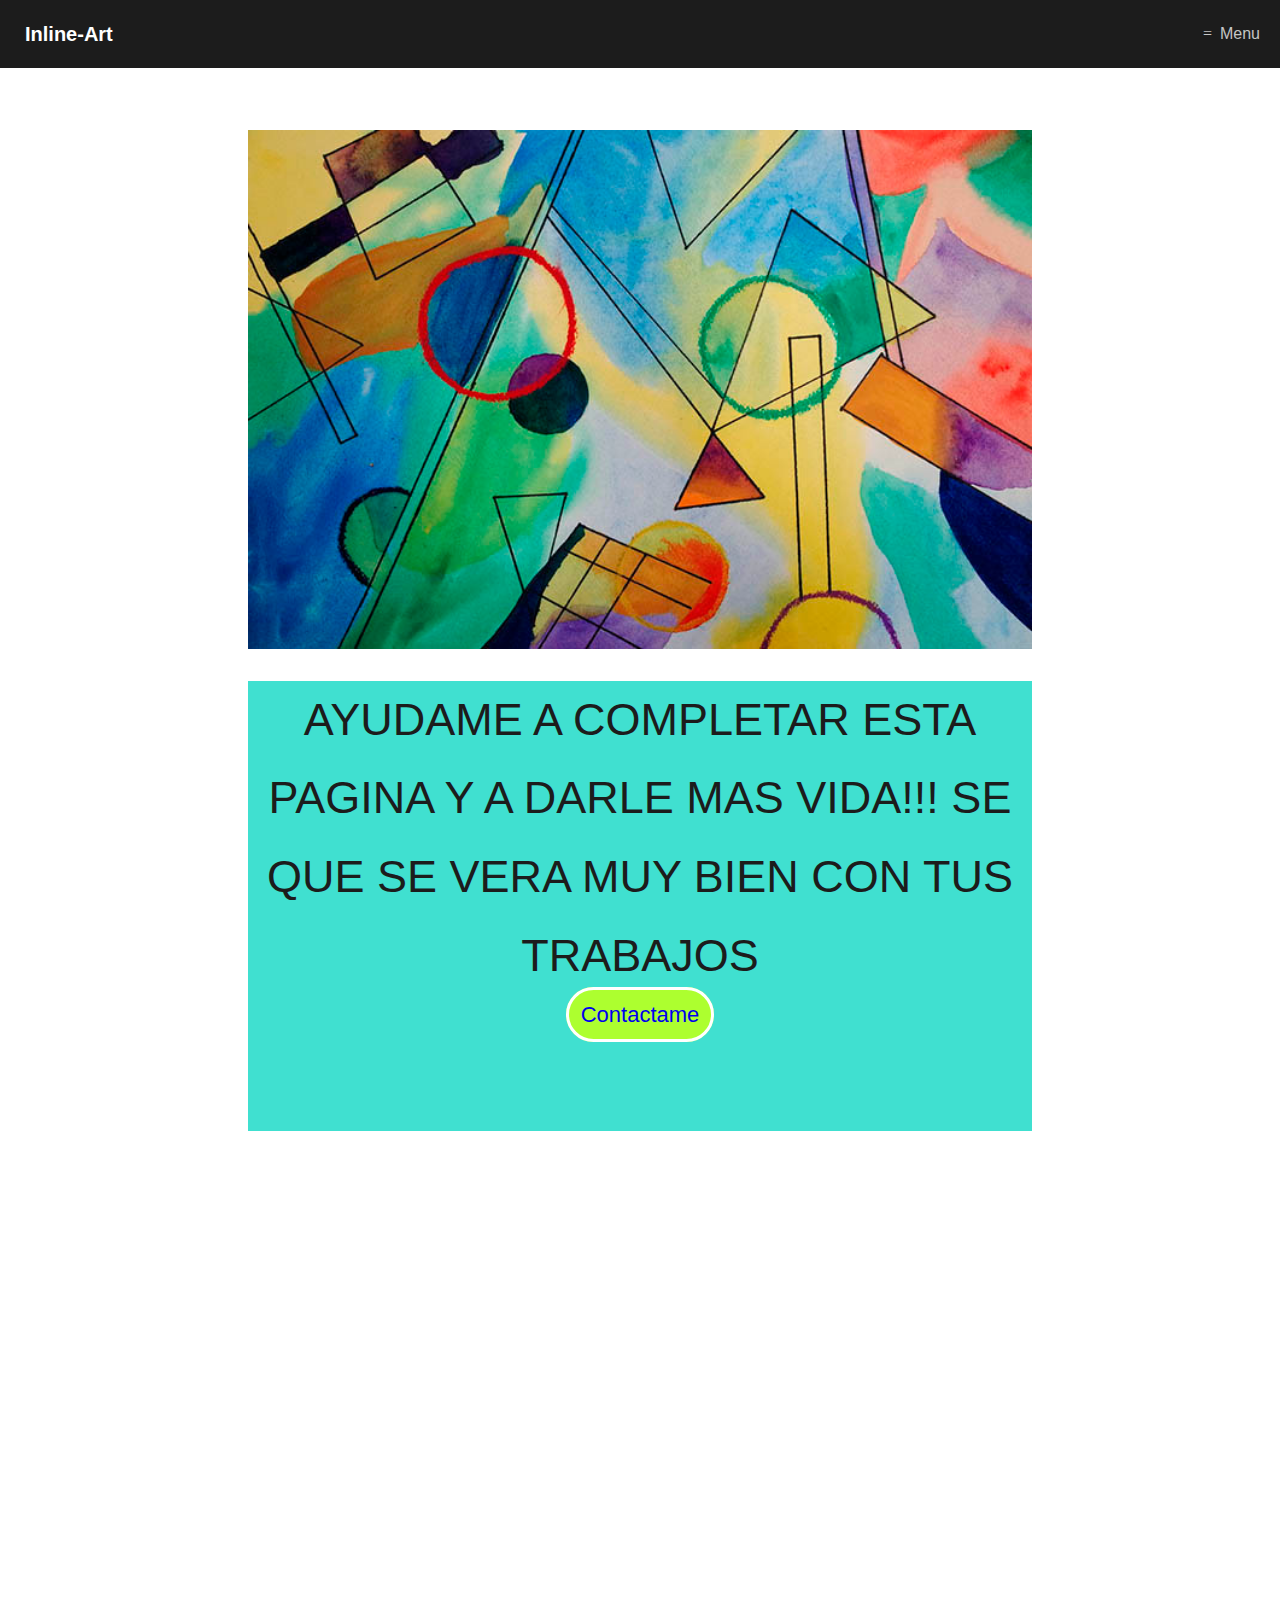
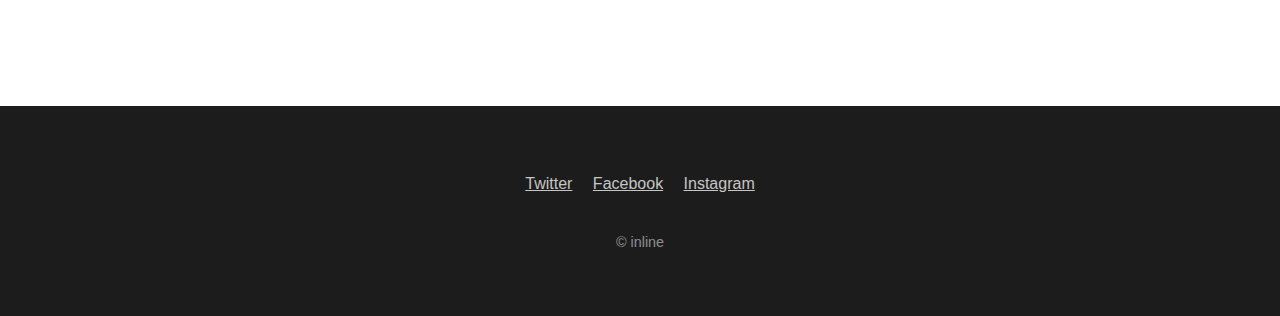
<file: b/generic.html>
<!DOCTYPE HTML>

<html>
	<head>
		<title>Inline-Art</title>
		<meta charset="utf-8" />
		<meta name="viewport" content="width=device-width, initial-scale=1" />
		<link rel="shortcut icon" href="images/logo1.png"/>
		<link rel="stylesheet" href="assets/css/main.css" />
	</head>
	<body>

		<!-- Header -->
			<header id="header">
				<a href="index.html" class="logo"><strong>Inline-Art</strong> </a>
				<nav>
					<a href="#menu">Menu</a>
				</nav>
			</header>

		<!-- Nav -->
			<nav id="menu">
				<ul class="links">
					<li><a href="index.html">Inicio</a></li>
					
				</ul>
			</nav>

		<!-- Main -->
			<section id="main">
				<div class="inner">
					<div class="image fit">
						<img src="images/pic11.jpg" alt="" />

						
					</div>
				<div class="compra"><p >AYUDAME A COMPLETAR ESTA PAGINA Y A DARLE MAS VIDA!!! SE QUE SE VERA MUY BIEN CON TUS  TRABAJOS </p> <a target="__blank" href="https://www.instagram.com/color_00000/">Contactame</a></div>
			</section>
			<iframe id="ubicacion" src="https://www.google.com/maps/embed?pb=!1m18!1m12!1m3!1d941.4850347307474!2d-98.89188985167647!3d19.28496922684712!2m3!1f0!2f0!3f0!3m2!1i1024!2i768!4f13.1!3m3!1m2!1s0x85ce1ee75e9fb3fd%3A0x7670eba247ded510!2sEmiliano%20Zapata%2C%2056608%20Chalco%20de%20D%C3%ADaz%20Covarrubias%2C%20M%C3%A9x.!5e0!3m2!1ses!2smx!4v1600383009276!5m2!1ses!2smx" width="500" height="450" frameborder="0" style="border:0;" allowfullscreen="" aria-hidden="false" tabindex="0"></iframe>
		<!-- Footer -->
			<footer id="footer">
				<ul class="icons">
					<li><a href="#" class="icon fa-twitter"><span class="label">Twitter</span></a></li>
					<li><a href="#" class="icon fa-facebook"><span class="label">Facebook</span></a></li>
					<li><a href="#" class="icon fa-instagram"><span class="label">Instagram</span></a></li>
				</ul>
				<div class="copyright">
					&copy; inline
				</div>
			</footer>

		<!-- Scripts -->
			<script src="assets/js/jquery.min.js"></script>
			<script src="assets/js/jquery.scrolly.min.js"></script>
			<script src="assets/js/skel.min.js"></script>
			<script src="assets/js/util.js"></script>
			<script src="assets/js/main.js"></script>

	</body>
</html>
</file>
<file: b/assets/css/main.css>
html, body, div, span, applet, object, iframe, h1, h2, h3, h4, h5, h6, p, blockquote, pre, a, abbr, acronym, address, big, cite, code, del, dfn, em, img, ins, kbd, q, s, samp, small, strike, strong, sub, sup, tt, var, b, u, i, center, dl, dt, dd, ol, ul, li, fieldset, form, label, legend, table, caption, tbody, tfoot, thead, tr, th, td, article, aside, canvas, details, embed, figure, figcaption, footer, header, hgroup, menu, nav, output, ruby, section, summary, time, mark, audio, video {
		margin: 0;
		padding: 0;
		border: 0;
		font-size: 100%;
		font: inherit;
		vertical-align: baseline;
	}

	article, aside, details, figcaption, figure, footer, header, hgroup, menu, nav, section {
		display: block;
	}

	body {
		line-height: 1;
	}

	ol, ul {
		list-style: none;
	}

	blockquote, q {
		quotes: none;
	}

	blockquote:before, blockquote:after, q:before, q:after {
		content: '';
		content: none;
	}

	table {
		border-collapse: collapse;
		border-spacing: 0;
	}

	body {
		-webkit-text-size-adjust: none;
	}

/* Box Model */

	*, *:before, *:after {
		-moz-box-sizing: border-box;
		-webkit-box-sizing: border-box;
		box-sizing: border-box;
	}

	.compra{
		height: 50vh;
		background: turquoise;
		color: #1c1c1c;
		
	}
	.compra p {
		font-size: 45px;
		
	}
	.compra a {
		background-color: greenyellow;
		border-radius: 45px;
		margin: 12px;
		padding: 12px;
		font-size: 22px;
		border:3px solid #fff;
		text-decoration: none;}

#ubicacion{
	width: 90%;
	margin:42px;
}
	body {
		-ms-overflow-style: scrollbar;
	}

	@media screen and (max-width: 480px) {

		html, body {
			min-width: 320px;
		}

	}

	body {
		background: #fff;
	}

	

/* Type */

	body {
		background-color: #fff;
		color: #444;
	}

	body, input, select, textarea {
		font-family: "Lato", Arial, Helvetica, sans-serif;
		font-size: 16pt;
		font-weight: 300;
		line-height: 1.75;
	}

		@media screen and (max-width: 1680px) {

			body, input, select, textarea {
				font-size: 13pt;
			}

		}

		@media screen and (max-width: 1280px) {

			body, input, select, textarea {
				font-size: 12pt;
			}

		}



	
	button,
	.button {
		-moz-appearance: none;
		-webkit-appearance: none;
		-ms-appearance: none;
		appearance: none;
		-moz-transition: background-color 0.2s ease-in-out, color 0.2s ease-in-out;
		-webkit-transition: background-color 0.2s ease-in-out, color 0.2s ease-in-out;
		-ms-transition: background-color 0.2s ease-in-out, color 0.2s ease-in-out;
		transition: background-color 0.2s ease-in-out, color 0.2s ease-in-out;
		border-radius: 0;
		border: 0;
		cursor: pointer;
		display: inline-block;
		font-weight: 700;
		height: 3em;
		line-height: 3em;
		padding: 0 2.5em;
		text-align: center;
		text-decoration: none;
		white-space: nowrap;
	}

		
		button:hover,
		.button:hover {
			text-decoration: none;
		}

		
		button.icon,
		.button.icon {
			padding-left: 1.35em;
		}

			button.icon:before,
			.button.icon:before {
				margin-right: 0.5em;
			}

		
	

		
		button.small,
		.button.small {
			font-size: 0.8em;
		}

		button.big,
		.button.big {
			font-size: 1.25em;
		}

		button.disabled,
		button:disabled,
		.button.disabled,
		.button:disabled {
			-moz-pointer-events: none;
			-webkit-pointer-events: none;
			-ms-pointer-events: none;
			pointer-events: none;
			opacity: 0.25;
		}

		



/* Image */

	.image {
		border: 0;
		display: inline-block;
		position: relative;
	}

		.image img {
			display: block;
		}

		.image.left, .image.right {
			max-width: 40%;
		}

			.image.left img, .image.right img {
				width: 100%;
			}

		.image.left {
			float: left;
			margin: 0 1.5em 1em 0;
			top: 0.25em;
		}

		.image.right {
			float: right;
			margin: 0 0 1em 1.5em;
			top: 0.25em;
		}

		.image.fit {
			display: block;
			margin: 0 0 2em 0;
			width: 100%;
		}

			.image.fit img {
				width: 100%;
			}

		.image.main {
			display: block;
			margin: 0 0 3em 0;
			width: 100%;
		}

			.image.main img {
				width: 100%;
			}

/* List */

	ol {
		list-style: decimal;
		margin: 0 0 2em 0;
		padding-left: 1.25em;
	}

		ol li {
			padding-left: 0.25em;
		}

	ul {
		list-style: disc;
		margin: 0 0 2em 0;
		padding-left: 1em;
	}

		ul li {
			padding-left: 0.5em;
		}

		ul.alt {
			list-style: none;
			padding-left: 0;
		}

			ul.alt li {
				border-top: solid 1px;
				padding: 0.5em 0;
			}

				ul.alt li:first-child {
					border-top: 0;
					padding-top: 0;
				}

		ul.icons {
			cursor: default;
			list-style: none;
			padding-left: 0;
		}

			ul.icons li {
				display: inline-block;
				padding: 0 1em 0 0;
			}

				ul.icons li:last-child {
					padding-right: 0;
				}

				ul.icons li .icon:before {
					font-size: 2em;
				}

		ul.actions {
			cursor: default;
			list-style: none;
			padding-left: 0;
		}

			ul.actions li {
				display: inline-block;
				padding: 0 1em 0 0;
				vertical-align: middle;
			}

				ul.actions li:last-child {
					padding-right: 0;
				}

			ul.actions.small li {
				padding: 0 0.5em 0 0;
			}

			ul.actions.vertical li {
				display: block;
				padding: 1em 0 0 0;
			}

				ul.actions.vertical li:first-child {
					padding-top: 0;
				}

				ul.actions.vertical li > * {
					margin-bottom: 0;
				}

			ul.actions.vertical.small li {
				padding: 0.5em 0 0 0;
			}

				ul.actions.vertical.small li:first-child {
					padding-top: 0;
				}

			ul.actions.fit {
				display: table;
				margin-left: -1em;
				padding: 0;
				table-layout: fixed;
				width: calc(100% + 1em);
			}

				ul.actions.fit li {
					display: table-cell;
					padding: 0 0 0 1em;
				}

					ul.actions.fit li > * {
						margin-bottom: 0;
					}

				ul.actions.fit.small {
					margin-left: -0.5em;
					width: calc(100% + 0.5em);
				}

					ul.actions.fit.small li {
						padding: 0 0 0 0.5em;
					}

			@media screen and (max-width: 480px) {

				ul.actions {
					margin: 0 0 2em 0;
				}

					ul.actions li {
						padding: 1em 0 0 0;
						display: block;
						text-align: center;
						width: 100%;
					}

						ul.actions li:first-child {
							padding-top: 0;
						}

						ul.actions li > * {
							width: 100%;
							margin: 0 !important;
						}

							ul.actions li > *.icon:before {
								margin-left: -2em;
							}

					ul.actions.small li {
						padding: 0.5em 0 0 0;
					}

						ul.actions.small li:first-child {
							padding-top: 0;
						}

			}

	dl {
		margin: 0 0 2em 0;
	}

		dl dt {
			display: block;
			font-weight: 700;
			margin: 0 0 1em 0;
		}

		dl dd {
			margin-left: 2em;
		}

	ul.alt li {
		border-top-color: rgba(144, 144, 144, 0.25);
	}

	
/* Header */

	body {
		padding-top: 4.125em;
	}

	#header {
		background: #1c1c1c;
		color: rgba(255, 255, 255, 0.75);
		cursor: default;
		height: 4.25em;
		left: 0;
		line-height: 4.25em;
		position: fixed;
		text-align: right;
		top: 0;
		width: 100%;
		z-index: 10001;
	}

		#header .logo {
			display: inline-block;
			height: inherit;
			left: 1.25em;
			line-height: inherit;
			margin: 0;
			padding: 0;
			position: absolute;
			top: 0;
			color: #fff;
			font-size: 1.25em;
			text-decoration: none;
		}

			#header .logo strong {
				color: inherit;
				font-weight: 700;
			}

		#header nav a {
			-moz-transition: color 0.2s ease-in-out;
			-webkit-transition: color 0.2s ease-in-out;
			-ms-transition: color 0.2s ease-in-out;
			transition: color 0.2s ease-in-out;
			display: inline-block;
			padding: 0 0.75em;
			color: inherit;
			text-decoration: none;
		}

			#header nav a:hover {
				color: #fff;
			}

			#header nav a[href="#menu"] {
				text-decoration: none;
				-webkit-tap-highlight-color: transparent;
			}

				#header nav a[href="#menu"]:before {
					content: "=";
					-moz-osx-font-smoothing: grayscale;
					-webkit-font-smoothing: antialiased;
					font-family: FontAwesome;
					font-style: normal;
					font-weight: normal;
					text-transform: none !important;
				}

				#header nav a[href="#menu"]:before {
					margin: 0 0.5em 0 0;
				}

			#header nav a + a[href="#menu"]:last-child {
				border-left: solid 1px rgba(255, 255, 255, 0.25);
				padding-left: 1.25em;
				margin-left: 0.5em;
			}

			#header nav a:last-child {
				padding-right: 1.25em;
			}

			@media screen and (max-width: 736px) {

				#header nav a {
					padding: 0 0.5em;
				}

					#header nav a + a[href="#menu"]:last-child {
						padding-left: 1em;
						margin-left: 0.25em;
					}

					#header nav a:last-child {
						padding-right: 1em;
					}

			}

	@media screen and (max-width: 980px) {

		body {
			padding-top: 44px;
		}

		#header {
			height: 44px;
			line-height: 44px;
		}

			#header .logo {
				left: 1em;
				font-size: 1em;
			}

	}

	@media screen and (max-width: 480px) {

		#header {
			min-width: 320px;
		}

	}

/* Menu */

	#menu {
		-moz-transform: translateX(100%);
		-webkit-transform: translateX(100%);
		-ms-transform: translateX(100%);
		transform: translateX(100%);
		-moz-transition: -moz-transform 0.5s ease, box-shadow 0.5s ease, visibility 0.5s;
		-webkit-transition: -webkit-transform 0.5s ease, box-shadow 0.5s ease, visibility 0.5s;
		-ms-transition: -ms-transform 0.5s ease, box-shadow 0.5s ease, visibility 0.5s;
		transition: transform 0.5s ease, box-shadow 0.5s ease, visibility 0.5s;
		-webkit-overflow-scrolling: touch;
		background: #1c1c1c;
		box-shadow: none;
		color: #fff;
		height: 100%;
		max-width: 80%;
		overflow-y: auto;
		padding: 3em 2em;
		position: fixed;
		right: 0;
		top: 0;
		visibility: hidden;
		width: 20em;
		z-index: 10002;
	}

		#menu > ul {
			margin: 0 0 1em 0;
		}

			#menu > ul.links {
				list-style: none;
				padding: 0;
			}

				#menu > ul.links > li {
					padding: 0;
				}

					#menu > ul.links > li > a:not(.button) {
						border: 0;
						border-top: solid 1px rgba(255, 255, 255, 0.25);
						color: inherit;
						display: block;
						line-height: 3.5em;
						text-decoration: none;
					}

					#menu > ul.links > li > .button {
						display: block;
						margin: 0.5em 0 0 0;
					}

					#menu > ul.links > li:first-child > a:not(.button) {
						border-top: 0 !important;
					}

		#menu .close {
			text-decoration: none;
			-moz-transition: color 0.2s ease-in-out;
			-webkit-transition: color 0.2s ease-in-out;
			-ms-transition: color 0.2s ease-in-out;
			transition: color 0.2s ease-in-out;
			-webkit-tap-highlight-color: transparent;
			border: 0;
			color: rgba(255, 255, 255, 0.5);
			cursor: pointer;
			display: block;
			height: 3.25em;
			line-height: 3.25em;
			padding-right: 1.25em;
			position: absolute;
			right: 0;
			text-align: right;
			top: 0;
			width: 7em;
		}

			#menu .close:before {
				content: "=";
				-moz-osx-font-smoothing: grayscale;
				-webkit-font-smoothing: antialiased;
				font-family: FontAwesome;
				font-style: normal;
				font-weight: normal;
				text-transform: none !important;
			}

			#menu .close:before {
				font-size: 1.25em;
			}

			#menu .close:hover {
				color: #fff;
			}

			@media screen and (max-width: 736px) {

				#menu .close {
					height: 4em;
					line-height: 4em;
				}

			}

		#menu.visible {
			-moz-transform: translateX(0);
			-webkit-transform: translateX(0);
			-ms-transform: translateX(0);
			transform: translateX(0);
			box-shadow: 0 0 1.5em 0 rgba(0, 0, 0, 0.2);
			visibility: visible;
		}

		@media screen and (max-width: 736px) {

			#menu {
				padding: 2.5em 1.75em;
			}

		}

/* Banner */

	#banner {
		
		background-repeat: no-repeat;
	background-size: cover;
	background-image: linear-gradient( #131212e8 33%, transparent 66%),url(/images/ppp.jpg);
		color: rgba(255, 255, 255, 0.75);
		text-align: center;
		cursor: default;
		padding: 10em 4em 9em 4em;
	height: 100vh;
	}

	#banner .inner p{
		text-align: right;
		font-size: 1.5em;

	}

		@media screen and (max-width: 1280px) {

			#banner h1 {
				font-size: 2.75em;
			}

				#banner h1 br {
					display: none;
				}

		}

		@media screen and (max-width: 736px) {

			#banner {
				padding: 5em 1.5em 4em 1.5em;
			}

				#banner h1 {
					font-size: 2em;
				}

		}

/* Main */

	#main {
		padding: 4em 0 2em 0;
	}

		#main .inner {
			text-align: center;
			max-width: 49em;
			margin: 0 auto;
		}

			#main .inner header p {
				font-size: 1em;
				font-style: italic;
				border-top: 1px solid rgba(144, 144, 144, 0.25);
				border-bottom: 1px solid rgba(144, 144, 144, 0.25);
				padding: .5em 0;
			}

		@media screen and (max-width: 980px) {

			#main {
				padding: 3em 0 1em 0;
			}

				#main .inner {
					width: 90%;
				}

		}

	.post {
		display: -ms-flexbox;
		display: -moz-flex;
		display: -webkit-flex;
		display: -ms-flex;
		display: flex;
		-ms-flex-align: stretch;
		-moz-align-items: stretch;
		-webkit-align-items: stretch;
		-ms-align-items: stretch;
		align-items: stretch;
		-ms-flex-pack: end;
		min-height: -webkit-calc(100vh - 4.25em);
		min-height: -moz-calc(100vh - 4.25em);
		min-height: calc(100vh - 4.25em);
		position: relative;
	}

		body.is-ie .post {
			min-height: 0;
		}

	.post .content {
			-moz-transition: background 0.2s ease-in-out;
			-webkit-transition: background 0.2s ease-in-out;
			-ms-transition: background 0.2s ease-in-out;
			transition: background 0.2s ease-in-out;
			-moz-order: 1;
			-webkit-order: 1;
			-ms-order: 1;
			order: 1;
			width: 50%;
			display: block;
			background: #FFF;
			padding: 8em;
			text-align: right;
			position: relative;
		}

			.post .content:before {
				content: '';
				display: inline-block;
				height: 100%;
				vertical-align: middle;
				margin-right: -0.25em;
			/* Adjusts for spacing */
		}

			.post .content .inner {
				display: inline-block;
				vertical-align: middle;
			}

			.post .content header h2 {
				font-size: 2.35em;
			}

			.post .content header p {
				font-size: 1em;
				font-style: italic;
				border-top: 1px solid rgba(144, 144, 144, 0.25);
				border-bottom: 1px solid rgba(144, 144, 144, 0.25);
				padding: .5em 0;
			}

			.post .content .button {
				margin: 0;
			}

			.post .content .postnav {
				position: absolute;
				left: 2em;
				bottom: 2em;
			}

				.post .content .postnav .prev, .post .content .postnav .next {
					text-decoration: none;
					display: block;
					border: 1px solid rgba(144, 144, 144, 0.25);
					width: 2em;
					height: 2em;
					line-height: 2em;
					text-align: center;
				}

					.post .content .postnav .prev:hover, .post .content .postnav .next:hover {
						background: rgba(144, 144, 144, 0.075);
					}

					.post .content .postnav .prev.disabled, .post .content .postnav .next.disabled {
						color: #bbb;
						pointer-events: none;
					}

				.post .content .postnav .prev {
					border-bottom: none;
				}

		.post .image {
			-ms-flex-order: 2;
			-moz-order: 2;
			-webkit-order: 2;
			-ms-order: 2;
			order: 2;
			width: 50%;
			display: block;
			margin: 0;
			position: relative;
			overflow: hidden;
			background-color: #ffffff;
			background-size: cover;
			background-position: center;
			background-repeat: no-repeat;
		}

			.post .image img {
				position: absolute;
				top: 0;
				right: 0;
				height: 100%;
				width: auto;
				display: none;
			}

		.post.alt .content {
			-ms-flex-order: 2;
			-moz-order: 2;
			-webkit-order: 2;
			-ms-order: 2;
			order: 2;
			text-align: left;
		}

			.post.alt .content .postnav {
				right: 2em;
				left: initial;
			}

				@media screen and (max-width: 1280px) {

					.post.alt .content .postnav {
						right: 1em;
					}

				}

		.post.alt .image {
			-ms-flex-order: 1;
			-moz-order: 1;
			-webkit-order: 1;
			-ms-order: 1;
			order: 1;
		}

			.post.alt .image img {
				right: initial;
				left: 0;
			}

		.post.style1 {
			background-color: #fff;
			color: #444;
		}

			.post.style1 input, .post.style1 select, .post.style1 textarea {
				color: #1abc9c;
			}

			.post.style1 a {
				color: #1abc9c;
			}

			.post.style1 strong, .post.style1 b {
				color: #1abc9c;
			}

			.post.style1 h1, .post.style1 h2, .post.style1 h3, .post.style1 h4, .post.style1 h5, .post.style1 h6 {
				color: #1abc9c;
			}

			.post.style1 blockquote {
				border-left-color: rgba(144, 144, 144, 0.25);
			}

			.post.style1 code {
				background: rgba(144, 144, 144, 0.075);
				border-color: rgba(144, 144, 144, 0.25);
			}

			.post.style1 hr {
				border-bottom-color: rgba(144, 144, 144, 0.25);
			}

			.post.style1 button,
			.post.style1 .button {
				background-color: #1abc9c;
				color: #fff !important;
			}

			
				.post.style1 button:hover,
				.post.style1 .button:hover {
					background-color: #1dd2af;
				}

			
				.post.style1 button:active,
				.post.style1 .button:active {
					background-color: #17a689;
				}

				
				.post.style1 button.alt,
				.post.style1 .button.alt {
					background-color: transparent;
					box-shadow: inset 0 0 0 2px rgba(144, 144, 144, 0.25);
					color: #1abc9c !important;
				}

					.post.style1 button.alt:hover,
					.post.style1 .button.alt:hover {
						background-color: rgba(144, 144, 144, 0.075);
					}

					.post.style1 button.alt:active,
					.post.style1 .button.alt:active {
						background-color: rgba(144, 144, 144, 0.2);
					}

			
					.post.style1 button.alt.icon:before,
					.post.style1 .button.alt.icon:before {
						color: #bbb;
					}

				.post.style1 button.special,
				.post.style1 .button.special {
					background-color: #1abc9c;
					color: #fff !important;
				}

			.post.style1.invert {
				background-color: #1abc9c;
				color: rgba(255, 255, 255, 0.75);
			}

				.post.style1.invert input, .post.style1.invert select, .post.style1.invert textarea {
					color: #fff;
				}

				.post.style1.invert a {
					color: #fff;
				}

				.post.style1.invert strong, .post.style1.invert b {
					color: #fff;
				}

				.post.style1.invert h1, .post.style1.invert h2, .post.style1.invert h3, .post.style1.invert h4, .post.style1.invert h5, .post.style1.invert h6 {
					color: #fff;
				}

				.post.style1.invert blockquote {
					border-left-color: rgba(255, 255, 255, 0.25);
				}

				.post.style1.invert code {
					background: rgba(255, 255, 255, 0.075);
					border-color: rgba(255, 255, 255, 0.25);
				}

				.post.style1.invert hr {
					border-bottom-color: rgba(255, 255, 255, 0.25);
				}

			
				.post.style1.invert button,
				.post.style1.invert .button {
					background-color: #fff;
					color: #1abc9c !important;
				}

					.post.style1.invert button.alt,
					.post.style1.invert .button.alt {
						background-color: transparent;
						box-shadow: inset 0 0 0 2px rgba(255, 255, 255, 0.25);
						color: #fff !important;
					}

						
						.post.style1.invert button.alt:hover,
						.post.style1.invert .button.alt:hover {
							background-color: rgba(255, 255, 255, 0.075);
						}

						.post.style1.invert button.alt:active,
						.post.style1.invert .button.alt:active {
							background-color: rgba(255, 255, 255, 0.2);
						}

				
						.post.style1.invert button.alt.icon:before,
						.post.style1.invert .button.alt.icon:before {
							color: rgba(255, 255, 255, 0.5);
						}

			
					.post.style1.invert button.special,
					.post.style1.invert .button.special {
						background-color: #fff;
						color: #1abc9c !important;
					}

				.post.style1.invert .content {
					background: #1abc9c;
				}

					.post.style1.invert .content header p {
						color: rgba(255, 255, 255, 0.5);
						border-top: 1px solid rgba(255, 255, 255, 0.25);
						border-bottom: 1px solid rgba(255, 255, 255, 0.25);
					}

					.post.style1.invert .content .postnav .prev, .post.style1.invert .content .postnav .next {
						border: 1px solid rgba(255, 255, 255, 0.25);
					}

						.post.style1.invert .content .postnav .prev:hover, .post.style1.invert .content .postnav .next:hover {
							background: rgba(255, 255, 255, 0.075);
						}

						.post.style1.invert .content .postnav .prev.disabled, .post.style1.invert .content .postnav .next.disabled {
							color: rgba(255, 255, 255, 0.5);
						}

				.post.style1.invert .image {
					background-color: #1abc9c;
				}

		.post.style2 {
			background-color: #fff;
			color: #444;
		}

			.post.style2 input, .post.style2 select, .post.style2 textarea {
				color: #3498db;
			}

			.post.style2 a {
				color: #3498db;
			}

			.post.style2 strong, .post.style2 b {
				color: #3498db;
			}

			.post.style2 h1, .post.style2 h2, .post.style2 h3, .post.style2 h4, .post.style2 h5, .post.style2 h6 {
				color: #3498db;
			}

			.post.style2 blockquote {
				border-left-color: rgba(144, 144, 144, 0.25);
			}

			.post.style2 code {
				background: rgba(144, 144, 144, 0.075);
				border-color: rgba(144, 144, 144, 0.25);
			}

			.post.style2 hr {
				border-bottom-color: rgba(144, 144, 144, 0.25);
			}

		
			.post.style2 button,
			.post.style2 .button {
				background-color: #1abc9c;
				color: #fff !important;
			}

				.post.style2 button:hover,
				.post.style2 .button:hover {
					background-color: #1dd2af;
				}

			
				.post.style2 button:active,
				.post.style2 .button:active {
					background-color: #17a689;
				}

				
				.post.style2 button.alt,
				.post.style2 .button.alt {
					background-color: transparent;
					box-shadow: inset 0 0 0 2px rgba(144, 144, 144, 0.25);
					color: #3498db !important;
				}

				
					.post.style2 button.alt:hover,
					.post.style2 .button.alt:hover {
						background-color: rgba(144, 144, 144, 0.075);
					}

				
					.post.style2 button.alt:active,
					.post.style2 .button.alt:active {
						background-color: rgba(144, 144, 144, 0.2);
					}

					.post.style2 button.alt.icon:before,
					.post.style2 .button.alt.icon:before {
						color: #bbb;
					}

				.post.style2 button.special,
				.post.style2 .button.special {
					background-color: #3498db;
					color: #fff !important;
				}

			.post.style2.invert {
				background-color: #3498db;
				color: rgba(255, 255, 255, 0.75);
			}

				.post.style2.invert input, .post.style2.invert select, .post.style2.invert textarea {
					color: #fff;
				}

				.post.style2.invert a {
					color: #fff;
				}

				.post.style2.invert strong, .post.style2.invert b {
					color: #fff;
				}

				.post.style2.invert h1, .post.style2.invert h2, .post.style2.invert h3, .post.style2.invert h4, .post.style2.invert h5, .post.style2.invert h6 {
					color: #fff;
				}

				.post.style2.invert blockquote {
					border-left-color: rgba(255, 255, 255, 0.25);
				}

				.post.style2.invert code {
					background: rgba(255, 255, 255, 0.075);
					border-color: rgba(255, 255, 255, 0.25);
				}

				.post.style2.invert hr {
					border-bottom-color: rgba(255, 255, 255, 0.25);
				}

				
				.post.style2.invert button,
				.post.style2.invert .button {
					background-color: #1abc9c;
					color: #fff !important;
				}

					
					.post.style2.invert button:hover,
					.post.style2.invert .button:hover {
						background-color: #1dd2af;
					}

					.post.style2.invert button:active,
					.post.style2.invert .button:active {
						background-color: #17a689;
					}

					
					.post.style2.invert button.alt,
					.post.style2.invert .button.alt {
						background-color: transparent;
						box-shadow: inset 0 0 0 2px rgba(255, 255, 255, 0.25);
						color: #fff !important;
					}

						
						.post.style2.invert button.alt:hover,
						.post.style2.invert .button.alt:hover {
							background-color: rgba(255, 255, 255, 0.075);
						}
						
						.post.style2.invert button.alt:active,
						.post.style2.invert .button.alt:active {
							background-color: rgba(255, 255, 255, 0.2);
						}

						.post.style2.invert button.alt.icon:before,
						.post.style2.invert .button.alt.icon:before {
							color: rgba(255, 255, 255, 0.5);
						}

					.post.style2.invert button.special,
					.post.style2.invert .button.special {
						background-color: #fff;
						color: #3498db !important;
					}

				.post.style2.invert .content {
					background: #3498db;
				}

					.post.style2.invert .content header p {
						color: rgba(255, 255, 255, 0.5);
						border-top: 1px solid rgba(255, 255, 255, 0.25);
						border-bottom: 1px solid rgba(255, 255, 255, 0.25);
					}

					.post.style2.invert .content .postnav .prev, .post.style2.invert .content .postnav .next {
						border: 1px solid rgba(255, 255, 255, 0.25);
					}

						.post.style2.invert .content .postnav .prev:hover, .post.style2.invert .content .postnav .next:hover {
							background: rgba(255, 255, 255, 0.075);
						}

						.post.style2.invert .content .postnav .prev.disabled, .post.style2.invert .content .postnav .next.disabled {
							color: rgba(255, 255, 255, 0.5);
						}

				.post.style2.invert .image {
					background-color: #3498db;
				}

		.post.style3 {
			background-color: #fff;
			color: #444;
		}

			.post.style3 input, .post.style3 select, .post.style3 textarea {
				color: #9b59b6;
			}

			.post.style3 a {
				color: #9b59b6;
			}

			.post.style3 strong, .post.style3 b {
				color: #9b59b6;
			}

			.post.style3 h1, .post.style3 h2, .post.style3 h3, .post.style3 h4, .post.style3 h5, .post.style3 h6 {
				color: #9b59b6;
			}

			.post.style3 blockquote {
				border-left-color: rgba(144, 144, 144, 0.25);
			}

			.post.style3 code {
				background: rgba(144, 144, 144, 0.075);
				border-color: rgba(144, 144, 144, 0.25);
			}

			.post.style3 hr {
				border-bottom-color: rgba(144, 144, 144, 0.25);
			}


			.post.style3 button,
			.post.style3 .button {
				background-color: #1abc9c;
				color: #fff !important;
			}
				.post.style3 button:hover,
				.post.style3 .button:hover {
					background-color: #1dd2af;
				}

				.post.style3 button:active,
				.post.style3 .button:active {
					background-color: #17a689;
				}
			
				.post.style3 button.alt,
				.post.style3 .button.alt {
					background-color: transparent;
					box-shadow: inset 0 0 0 2px rgba(144, 144, 144, 0.25);
					color: #9b59b6 !important;
				}

					
					.post.style3 button.alt:hover,
					.post.style3 .button.alt:hover {
						background-color: rgba(144, 144, 144, 0.075);
					}

					
					.post.style3 button.alt:active,
					.post.style3 .button.alt:active {
						background-color: rgba(144, 144, 144, 0.2);
					}

					
					.post.style3 button.alt.icon:before,
					.post.style3 .button.alt.icon:before {
						color: #bbb;
					}

		
				.post.style3 button.special,
				.post.style3 .button.special {
					background-color: #9b59b6;
					color: #fff !important;
				}

			.post.style3.invert {
				background-color: #9b59b6;
				color: rgba(255, 255, 255, 0.75);
			}

				.post.style3.invert input, .post.style3.invert select, .post.style3.invert textarea {
					color: #fff;
				}

				.post.style3.invert a {
					color: #fff;
				}

				.post.style3.invert strong, .post.style3.invert b {
					color: #fff;
				}

				.post.style3.invert h1, .post.style3.invert h2, .post.style3.invert h3, .post.style3.invert h4, .post.style3.invert h5, .post.style3.invert h6 {
					color: #fff;
				}

				.post.style3.invert blockquote {
					border-left-color: rgba(255, 255, 255, 0.25);
				}

				.post.style3.invert code {
					background: rgba(255, 255, 255, 0.075);
					border-color: rgba(255, 255, 255, 0.25);
				}

				.post.style3.invert hr {
					border-bottom-color: rgba(255, 255, 255, 0.25);
				}

			
				.post.style3.invert button,
				.post.style3.invert .button {
					background-color: #1abc9c;
					color: #fff !important;
				}

				
					.post.style3.invert button:hover,
					.post.style3.invert .button:hover {
						background-color: #1dd2af;
					}

					.post.style3.invert button:active,
					.post.style3.invert .button:active {
						background-color: #17a689;
					}

				
					.post.style3.invert button.alt,
					.post.style3.invert .button.alt {
						background-color: transparent;
						box-shadow: inset 0 0 0 2px rgba(255, 255, 255, 0.25);
						color: #fff !important;
					}

						.post.style3.invert button.alt:hover,
						.post.style3.invert .button.alt:hover {
							background-color: rgba(255, 255, 255, 0.075);
						}

						.post.style3.invert button.alt:active,
						.post.style3.invert .button.alt:active {
							background-color: rgba(255, 255, 255, 0.2);
						}

						.post.style3.invert button.alt.icon:before,
						.post.style3.invert .button.alt.icon:before {
							color: rgba(255, 255, 255, 0.5);
						}

					.post.style3.invert button.special,
					.post.style3.invert .button.special {
						background-color: #fff;
						color: #9b59b6 !important;
					}

				.post.style3.invert .content {
					background: #9b59b6;
				}

					.post.style3.invert .content header p {
						color: rgba(255, 255, 255, 0.5);
						border-top: 1px solid rgba(255, 255, 255, 0.25);
						border-bottom: 1px solid rgba(255, 255, 255, 0.25);
					}

					.post.style3.invert .content .postnav .prev, .post.style3.invert .content .postnav .next {
						border: 1px solid rgba(255, 255, 255, 0.25);
					}

						.post.style3.invert .content .postnav .prev:hover, .post.style3.invert .content .postnav .next:hover {
							background: rgba(255, 255, 255, 0.075);
						}

						.post.style3.invert .content .postnav .prev.disabled, .post.style3.invert .content .postnav .next.disabled {
							color: rgba(255, 255, 255, 0.5);
						}

				.post.style3.invert .image {
					background-color: #9b59b6;
				}

		@media screen and (max-width: 1280px) {

			.post .content {
				padding: 4em;
			}

				.post .content .postnav {
					left: 1em;
					bottom: 1em;
				}

		}

		@media screen and (max-width: 980px) {

			.post {
				-ms-flex-direction: column;
				-moz-flex-direction: column;
				-webkit-flex-direction: column;
				-ms-flex-direction: column;
				flex-direction: column;
				height: auto;
				min-height: 0;
			}

				.post .image {
					-ms-flex-order: 1;
					-moz-order: 1;
					-webkit-order: 1;
					-ms-order: 1;
					order: 1;
					width: 100%;
					overflow: auto;
					background: none !important;
				}

					.post .image img {
						position: relative;
						width: 100%;
						height: auto;
						display: block;
					}

				.post .content {
					-ms-flex-order: 2;
					-moz-order: 2;
					-webkit-order: 2;
					-ms-order: 2;
					order: 2;
					width: 100%;
					text-align: left;
				}

					.post .content .postnav {
						display: none;
					}

				.post.alt .image img {
					left: initial;
				}

				.post.alt .content {
					text-align: left;
				}

		}

		@media screen and (max-width: 736px) {

			.post .content {
				padding: 2em 1.5em 3em 1.5em;
			}

				.post .content header h2 {
					font-size: 1.75em;
				}

			.post .button {
				width: 100%;
			}

		}

/* Footer */

	#footer {
		padding: 4em 0 2em 0;
		background: #1c1c1c;
		text-align: center;
	}

		#footer a {
			color: rgba(255, 255, 255, 0.75);
		}

			#footer a:hover {
				color: #fff;
			}

		#footer .copyright {
			color: rgba(255, 255, 255, 0.5);
			font-size: 0.9em;
			margin: 0 0 2em 0;
			padding: 0;
		}

		@media screen and (max-width: 736px) {

			#footer {
				padding: 3em 0 1em 0;
			}

		}
</file>
